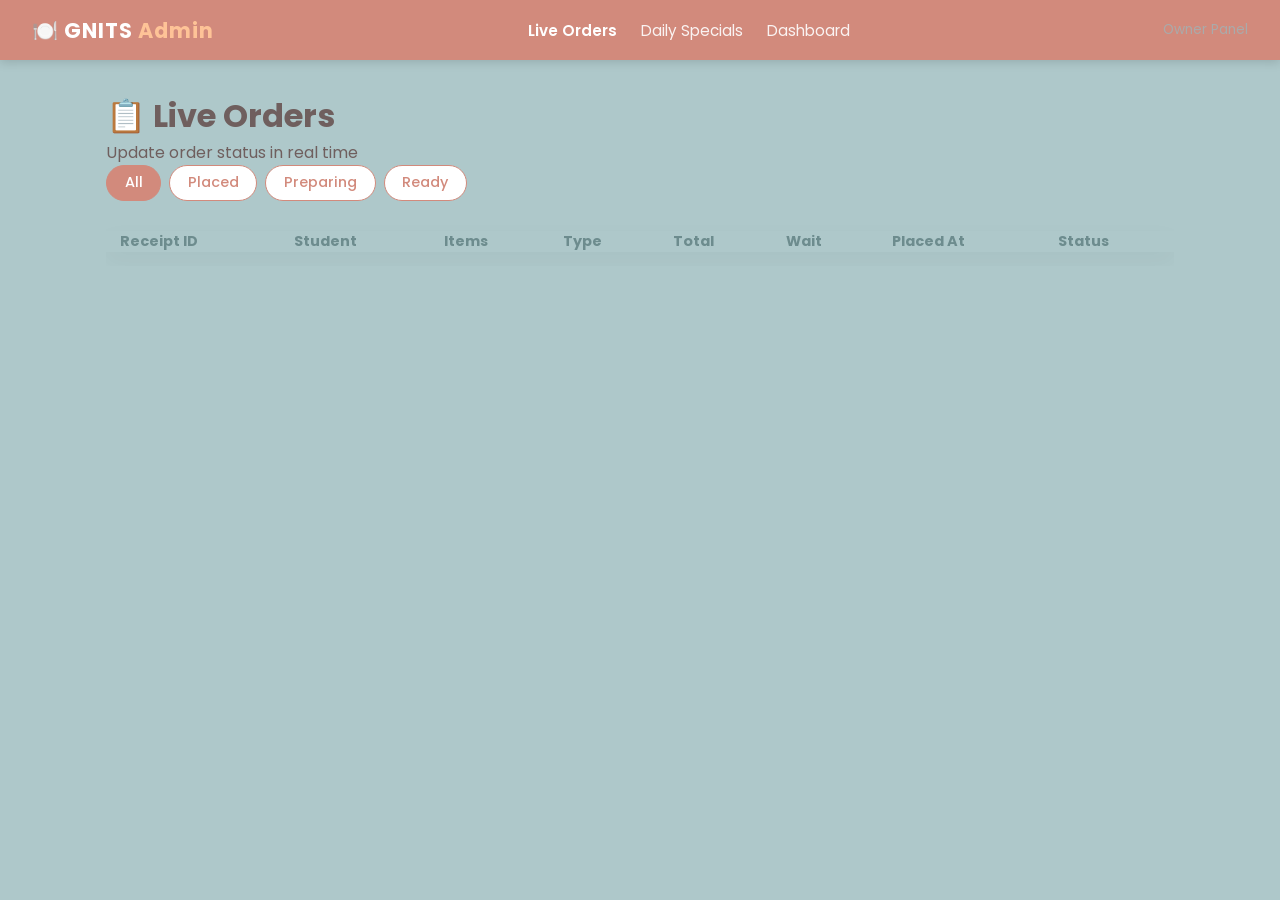
<file: orders.html>
<!DOCTYPE html>
<html lang="en">
<head>
  <meta charset="UTF-8"/>
  <meta name="viewport" content="width=device-width, initial-scale=1.0"/>
  <title>Live Orders – GNITS Canteen Admin</title>
  <link rel="stylesheet" href="../css/style.css"/>
</head>
<body>

<nav class="admin-nav">
  <div class="logo">🍽️ GNITS <span>Admin</span></div>
  <ul>
    <li><a href="orders.html" class="active">Live Orders</a></li>
    <li><a href="specials.html">Daily Specials</a></li>
    <li><a href="dashboard.html">Dashboard</a></li>
  </ul>
  <span style="color:#aaa;font-size:0.85rem;">Owner Panel</span>
</nav>

<div class="container">
  <div class="page-header">
    <h1>📋 Live Orders</h1>
    <p>Update order status in real time</p>
  </div>

  <div style="display:flex;gap:0.5rem;margin-bottom:1rem;flex-wrap:wrap;">
    <button class="cat-tab active" id="filter-all" onclick="setFilter('all')">All</button>
    <button class="cat-tab" id="filter-Placed" onclick="setFilter('Placed')">Placed</button>
    <button class="cat-tab" id="filter-Preparing" onclick="setFilter('Preparing')">Preparing</button>
    <button class="cat-tab" id="filter-Ready" onclick="setFilter('Ready')">Ready</button>
  </div>

  <div style="overflow-x:auto;">
    <table class="orders-table" id="orders-table">
      <thead>
        <tr>
          <th>Receipt ID</th>
          <th>Student</th>
          <th>Items</th>
          <th>Type</th>
          <th>Total</th>
          <th>Wait</th>
          <th>Placed At</th>
          <th>Status</th>
        </tr>
      </thead>
      <tbody id="orders-body"></tbody>
    </table>
  </div>
  <div id="empty-orders" class="empty-state" style="display:none;"><div class="icon">📋</div><p>No orders yet.</p></div>
</div>

<div id="toast" class="toast"></div>
<script src="../js/app.js"></script>
<script>
  let currentFilter = 'all';

  function setFilter(f) {
    currentFilter = f;
    document.querySelectorAll('.cat-tab').forEach(b => b.classList.remove('active'));
    document.getElementById('filter-' + f)?.classList.add('active');
    render();
  }

  function render() {
    let orders = getOrders();
    if (currentFilter !== 'all') orders = orders.filter(o => o.status === currentFilter);
    const users = getUsers();
    const tbody = document.getElementById('orders-body');
    const empty = document.getElementById('empty-orders');

    if (orders.length === 0) {
      tbody.innerHTML = '';
      empty.style.display = 'block';
      return;
    }
    empty.style.display = 'none';

    tbody.innerHTML = orders.map(o => `
      <tr>
        <td style="font-size:0.78rem;">${o.id}</td>
        <td>${users[o.roll]?.name || o.roll}<br/><span style="font-size:0.75rem;color:#aaa;">${o.roll}</span></td>
        <td style="max-width:200px;">${o.items.map(i => `${i.item} ×${i.qty}`).join(', ')}</td>
        <td>${o.orderType === 'Parcel' ? '📦 Parcel' : '🍽️ Dine In'}</td>
        <td style="font-weight:700;color:var(--primary);">₹${o.total}</td>
        <td>~${o.waitMins}m</td>
        <td style="font-size:0.8rem;">${fmtDate(o.placedAt)}</td>
        <td>
          <select class="status-select" onchange="changeStatus('${o.id}', this.value)">
            <option ${o.status === 'Placed' ? 'selected' : ''}>Placed</option>
            <option ${o.status === 'Preparing' ? 'selected' : ''}>Preparing</option>
            <option ${o.status === 'Ready' ? 'selected' : ''}>Ready</option>
          </select>
        </td>
      </tr>`).join('');
  }

  function changeStatus(id, status) {
    updateOrderStatus(id, status);
    toast(`Order ${id.slice(-6)} → ${status}`);
    render();
  }

  render();
  setInterval(render, 10000);
</script>
</body>
</html>
</file>
<file: css/style.css>
@import url('https://fonts.googleapis.com/css2?family=Poppins:wght@300;400;500;600;700&display=swap');

* { margin: 0; padding: 0; box-sizing: border-box; }

:root {
  --primary: #D28A7C;
  --primary-dark: #6F5F5E;
  --secondary: #FEC397;
  --bg: #AEC8CA;
  --card: #ffffff;
  --text: #6F5F5E;
  --muted: #6D8C8E;
  --border: #AEC8CA;
  --success: #6D8C8E;
  --danger: #6F5F5E;
  --shadow: 0 4px 20px rgba(210,138,124,0.10);
}

body { font-family: 'Poppins', sans-serif; background: var(--bg); color: var(--text); min-height: 100vh; }

/* NAV */
nav {
  background: var(--primary);
  padding: 0 2rem;
  display: flex;
  align-items: center;
  justify-content: space-between;
  height: 60px;
  box-shadow: 0 2px 10px rgba(0,0,0,0.15);
  position: sticky; top: 0; z-index: 100;
}
nav .logo { color: #fff; font-size: 1.3rem; font-weight: 700; letter-spacing: 1px; }
nav .logo span { color: var(--secondary); }
nav ul { list-style: none; display: flex; gap: 1.5rem; }
nav ul a { color: #fff; text-decoration: none; font-size: 0.95rem; opacity: 0.9; transition: opacity 0.2s; }
nav ul a:hover, nav ul a.active { opacity: 1; font-weight: 600; }
nav .cart-btn {
  background: var(--secondary);
  color: var(--text);
  border: none;
  padding: 0.4rem 1rem;
  border-radius: 20px;
  font-weight: 600;
  cursor: pointer;
  font-size: 0.9rem;
}

/* AUTH */
.auth-wrap {
  min-height: 100vh;
  display: flex;
  align-items: center;
  justify-content: center;
  background: linear-gradient(135deg, #D28A7C 0%, #FEC397 100%);
}
.auth-card {
  background: #fff;
  border-radius: 16px;
  padding: 2.5rem 2rem;
  width: 100%;
  max-width: 380px;
  box-shadow: 0 8px 40px rgba(0,0,0,0.15);
  text-align: center;
}
.auth-card .brand { font-size: 2rem; margin-bottom: 0.3rem; }
.auth-card h2 { color: var(--primary); margin-bottom: 1.5rem; font-size: 1.1rem; }
.auth-card input {
  width: 100%;
  padding: 0.75rem 1rem;
  border: 1.5px solid var(--border);
  border-radius: 8px;
  margin-bottom: 1rem;
  font-size: 1rem;
  outline: none;
  transition: border 0.2s;
}
.auth-card input:focus { border-color: var(--primary); }
.auth-card .btn-primary {
  width: 100%;
  padding: 0.8rem;
  background: var(--primary);
  color: #fff;
  border: none;
  border-radius: 8px;
  font-size: 1rem;
  font-weight: 600;
  cursor: pointer;
  transition: background 0.2s;
}
.auth-card .btn-primary:hover { background: var(--primary-dark); }
.auth-card .switch-link { margin-top: 1rem; font-size: 0.9rem; color: var(--muted); }
.auth-card .switch-link a { color: var(--primary); cursor: pointer; font-weight: 600; }
.auth-card .error { color: var(--danger); font-size: 0.85rem; margin-bottom: 0.5rem; }

/* CONTAINER */
.container { max-width: 1100px; margin: 0 auto; padding: 2rem 1rem; }

/* CATEGORY TABS */
.cat-tabs { display: flex; gap: 0.5rem; flex-wrap: wrap; margin-bottom: 1.5rem; }
.cat-tab {
  padding: 0.4rem 1.1rem;
  border-radius: 20px;
  border: 1.5px solid var(--primary);
  background: #fff;
  color: var(--primary);
  cursor: pointer;
  font-size: 0.9rem;
  font-weight: 500;
  transition: all 0.2s;
}
.cat-tab.active, .cat-tab:hover { background: var(--primary); color: #fff; }

/* MENU GRID */
.menu-grid { display: grid; grid-template-columns: repeat(auto-fill, minmax(220px, 1fr)); gap: 1.2rem; }
.menu-card {
  background: var(--card);
  border-radius: 12px;
  padding: 1.2rem;
  box-shadow: var(--shadow);
  border: 1.5px solid var(--border);
  display: flex;
  flex-direction: column;
  gap: 0.4rem;
  transition: transform 0.2s;
}
.menu-card:hover { transform: translateY(-3px); }
.menu-card .item-name { font-weight: 600; font-size: 1rem; }
.menu-card .item-cat { font-size: 0.78rem; color: var(--muted); }
.menu-card .item-price { color: var(--primary); font-weight: 700; font-size: 1.1rem; }
.menu-card .item-wait { font-size: 0.8rem; color: var(--muted); }
.menu-card .special-badge {
  background: var(--secondary);
  color: #333;
  font-size: 0.72rem;
  padding: 0.15rem 0.5rem;
  border-radius: 10px;
  font-weight: 600;
  width: fit-content;
}
.menu-card .add-btn {
  margin-top: auto;
  padding: 0.45rem 0;
  background: var(--success);
  color: #fff;
  border: none;
  border-radius: 8px;
  cursor: pointer;
  font-weight: 600;
  font-size: 0.9rem;
  transition: background 0.2s;
}
.menu-card .add-btn:hover { background: #6F5F5E; }
.menu-card .qty-ctrl { display: flex; align-items: center; gap: 0.5rem; margin-top: auto; }
.menu-card .qty-ctrl button {
  width: 28px; height: 28px;
  border-radius: 50%;
  border: 1.5px solid var(--success);
  background: #fff;
  color: var(--success);
  font-size: 1.1rem;
  cursor: pointer;
  font-weight: 700;
}
.menu-card .qty-ctrl span { font-weight: 600; min-width: 20px; text-align: center; }

.menu-group {
  margin-bottom: 2.5rem;
}

.group-heading {
  font-size: 1.4rem;
  font-weight: 700;
  margin-bottom: 1rem;
}
.group-items {
  display: grid;
  grid-template-columns: repeat(auto-fill, minmax(240px, 1fr));
  gap: 1rem;
}

.menu-group {
  margin-bottom: 3rem;
  width: 100%;
}

#menu-grid {
  display: flex;
  flex-direction: column;
  gap: 2rem;
}

/* CART SIDEBAR */
.cart-overlay {
  position: fixed; inset: 0;
  background: rgba(0,0,0,0.35);
  z-index: 999;
  display: none;
}
.cart-overlay.open { display: block; }
.cart-sidebar {
  position: fixed; right: 0; top: 0; bottom: 0;
  width: 340px;
  background: #fff;
  z-index: 1000;
  box-shadow: -4px 0 30px rgba(0,0,0,0.15);
  display: flex;
  flex-direction: column;
  transform: translateX(100%);
  transition: transform 0.3s;
}
.cart-sidebar.open { transform: translateX(0); }
.cart-header {
  padding: 1.2rem 1.5rem;
  background: var(--primary);
  color: #fff;
  display: flex;
  justify-content: space-between;
  align-items: center;
}
.cart-items { flex: 1; overflow-y: auto; padding: 1rem 1.5rem; }
.cart-item .ci-price { color: var(--primary); font-weight: 600; }
.cart-item .ci-qty button { border: 1.5px solid var(--success); color: var(--success); }

/* PAYMENT PAGE GRADIENT FIX */
.pay-page {
  min-height: 100vh;
  display: grid;
  grid-template-columns: 1fr 1fr;
  background: #AEC8CA;
}

.pay-left {
  background: linear-gradient(135deg, #6F5F5E, #6D8C8E);
  color: white;
}

.cart-footer {
  background: #fff;
  display: flex;
  flex-direction: column;
  gap: 0.8rem;
}

.cart-total {
  width: 100%;
  max-width: 100%;
  display: flex;
  justify-content: space-between;
  align-items: center;
  font-weight: 700;
  font-size: 1.1rem;
  color: var(--text);
}

.btn-checkout {
  margin-top: 0.8rem;
  display: block;
  width: 100%;
  padding: 0.9rem;
  background: var(--primary);
  color: #fff;
  border: none;
  border-radius: 10px;
  font-size: 1rem;
  font-weight: 600;
  cursor: pointer;
  text-align: center;
  box-shadow: 0 6px 18px rgba(0,0,0,0.12);
}
.cart-footer {
  padding: 1rem;
  box-sizing: border-box;
}

.cart-footer > * {
  width: 100%;
}

.cart-total {
  display: flex;
  justify-content: space-between;
  align-items: center;

  padding: 0.8rem 1rem;
  margin: 0.5rem 0;

  background: #f7f7f7;
  border-radius: 10px;
}

.btn-checkout {
  display: block;
  width: 100%;
  margin-top: 0.8rem;
  padding: 0.9rem 1rem;
  border-radius: 10px;
}

.pay-page {
  display: grid;
  grid-template-columns: 1fr 1fr;
  min-height: 100vh;
  width: 100%;
  align-items:stretch;
}

.pay-right {
  min-height:100vh;
  display: flex;
  align-items: center;
  justify-content: center;
  padding: 2rem;
  box-sizing: border-box;
}

/* PAYMENT PAGE */

.pay-page{
  min-height:100vh;
  display:grid;
  grid-template-columns:1.1fr 0.9fr;
  background:#f5f7fb;
}

/* LEFT */

.pay-left{
  background:
    linear-gradient(
      135deg,
      #6F5F5E 0%,
      #6D8C8E 100%
    );

  color:white;
  padding:4rem;
  display:flex;
  flex-direction:column;
  justify-content:center;
}

.rp-brand{
  display:flex;
  align-items:center;
  gap:1rem;
  margin-bottom:4rem;
}

.rp-logo{
  width:64px;
  height:64px;
  border-radius:20px;
  background:rgba(255,255,255,0.15);

  display:flex;
  align-items:center;
  justify-content:center;

  font-size:1.7rem;
  font-weight:700;

  backdrop-filter:blur(10px);
}

.rp-title{
  font-size:2rem;
  font-weight:700;
}

.rp-sub{
  opacity:0.8;
  font-size:0.95rem;
}

.amount-box{
  margin-bottom:3rem;
}

.amount-label{
  opacity:0.75;
  margin-bottom:0.6rem;
}

.amount{
  font-size:4rem;
  font-weight:800;
  line-height:1;
}

.order-summary{
  background:rgba(255,255,255,0.12);
  border:1px solid rgba(255,255,255,0.12);

  border-radius:28px;
  padding:2rem;

  backdrop-filter:blur(14px);
}

.summary-head{
  display:flex;
  justify-content:space-between;
  margin-bottom:1rem;
  font-weight:600;
}

.summary-item{
  display:flex;
  justify-content:space-between;
  align-items:center;
  padding:1rem 0;

  border-bottom:1px solid rgba(255,255,255,0.12);
}

.summary-item:last-child{
  border-bottom:none;
}

.si-name{
  font-weight:600;
}

.si-qty{
  opacity:0.75;
  font-size:0.85rem;
  margin-top:0.2rem;
}

.si-price{
  font-weight:700;
}

/* RIGHT */

.pay-right{
  display:flex;
  align-items:center;
  justify-content:center;
  padding:3rem;
}

.payment-card{
  width:100%;
  max-width:460px;

  background:white;
  border-radius:32px;

  padding:2.5rem;

  box-shadow:
    0 20px 60px rgba(0,0,0,0.08);
}

.payment-head h2{
  font-size:2rem;
  margin-bottom:0.5rem;
  color:#2f3542;
}

.payment-head p{
  color:#888;
  margin-bottom:2rem;
}

.payment-method{
  border:2px solid #AEC8CA;
  border-radius:22px;

  padding:1rem 1.2rem;

  display:flex;
  justify-content:space-between;
  align-items:center;

  margin-bottom:1.2rem;

  transition:0.2s;
}

.payment-method:hover{
  border-color:#6D8C8E;
}

.pm-left{
  display:flex;
  align-items:center;
  gap:1rem;
}

.pm-icon{
  width:56px;
  height:56px;
  border-radius:18px;

  background:#eef4f4;

  display:flex;
  align-items:center;
  justify-content:center;

  font-size:1.4rem;
}

.pm-title{
  font-weight:700;
  color:#2f3542;
}

.pm-sub{
  color:#888;
  font-size:0.88rem;
}

.upi-box input{
  width:100%;
  height:58px;

  border-radius:18px;
  border:2px solid #e8ecef;

  padding:0 1rem;

  font-size:1rem;
  outline:none;

  margin-top:1rem;

  transition:0.2s;
}

.upi-box input:focus{
  border-color:#6D8C8E;
}

.divider{
  text-align:center;
  margin:1.5rem 0;
  color:#999;
  font-size:0.9rem;
}

.quick-pay{
  width:100%;
  height:58px;

  border:none;
  border-radius:18px;

  background:#f3f5f7;

  font-size:1rem;
  font-weight:600;

  cursor:pointer;

  margin-bottom:1.5rem;
}

.secure-note{
  text-align:center;
  color:#777;
  font-size:0.92rem;
  margin-bottom:1rem;
}

.pay-btn{
  width:100%;
  height:64px;

  border:none;
  border-radius:20px;

  background:#6D8C8E;
  color:white;

  font-size:1.05rem;
  font-weight:700;

  cursor:pointer;

  transition:0.2s;
}

.pay-btn:hover{
  transform:translateY(-2px);
  background:#5c7779;
}
/* RECEIPT PAGE FIX */
#receipt-wrap {
  display: flex;
  justify-content: center;
  padding: 2rem 1rem;
}

.receipt-card {
  width: 100%;
  max-width: 520px;
  background: #fff;
  border-radius: 28px;
  padding: 2rem;
  box-shadow: 0 10px 40px rgba(0,0,0,0.08);
  border: 1.5px solid var(--border);
}

.receipt-card .r-header {
  text-align: center;
  margin-bottom: 1.5rem;
}

.receipt-card .r-logo {
  font-size: 1.6rem;
  font-weight: 700;
  color: var(--primary);
}

.receipt-card .r-id {
  margin-top: 0.4rem;
  color: var(--muted);
  font-size: 0.85rem;
}

.receipt-card .r-row {
  display: flex;
  justify-content: space-between;
  gap: 1rem;
  padding: 0.7rem 0;
  font-size: 1rem;
}

.receipt-card .r-total {
  margin-top: 1rem;
  padding-top: 1rem;
  border-top: 1.5px dashed var(--border);
  font-size: 1.15rem;
  font-weight: 700;
}

.receipt-card .r-footer {
  text-align: center;
  margin-top: 1.5rem;
  color: var(--muted);
  line-height: 1.6;
}

.btn-print {
  width: 100%;
  height: 52px;
  border: none;
  border-radius: 16px;
  background: var(--primary);
  color: #fff;
  font-size: 1rem;
  font-weight: 600;
  cursor: pointer;
  margin-top: 1rem;
}

.btn-track {
  background: var(--success) !important;
}

@media (max-width: 768px) {

  .receipt-card {
    border-radius: 24px;
    padding: 1.5rem;
  }

  .receipt-card .r-row {
    font-size: 0.95rem;
  }

}
/* MOBILE */

@media (max-width:768px){

  .pay-page{
    grid-template-columns:1fr;
  }

  .pay-left{
    padding:2rem 1.5rem;
  }

  .pay-right{
    padding:1rem;
    margin-top:-2rem;
  }

  .payment-card{
    border-radius:28px 28px 0 0;
  }

  .amount{
    font-size:3rem;
  }

}
.bottom-nav{
  display:none;
}

@media (max-width:768px){

  .bottom-nav{
    position:fixed;
    bottom:0;
    left:0;
    width:100%;
    height:70px;

    display:flex;
    justify-content:space-around;
    align-items:center;

    background:var(--primary);
    border-top:1px solid rgba(255,255,255,0.1);

    z-index:1000;
  }

  .bottom-nav a{
    color:white;
    text-decoration:none;
    font-size:0.78rem;

    display:flex;
    flex-direction:column;
    align-items:center;
    gap:0.2rem;
  }

}

/* TRACK PAGE */

.order-track-card{
  background:#ffffff;
  border-radius:24px;
  padding:1.4rem;
  margin-bottom:1.3rem;

  box-shadow:
    0 10px 30px rgba(0,0,0,0.06);

  border:1px solid rgba(0,0,0,0.05);
}

.ot-header{
  display:flex;
  justify-content:space-between;
  align-items:flex-start;
  gap:1rem;

  margin-bottom:1.4rem;
}

.ot-id{
  font-size:0.82rem;
  color:var(--muted);
  margin-top:0.3rem;
}

.wait-badge{
  background:#FEC397;
  color:#5f4340;

  padding:0.45rem 0.8rem;
  border-radius:999px;

  font-size:0.8rem;
  font-weight:600;
}

.status-bar{
  display:flex;
  align-items:center;
  justify-content:space-between;

  margin:1.4rem 0;
  position:relative;
}

.status-step{
  display:flex;
  flex-direction:column;
  align-items:center;

  flex:1;
  position:relative;
  z-index:2;
}

.dot{
  width:38px;
  height:38px;

  border-radius:50%;

  background:#e8e8e8;
  color:#777;

  display:flex;
  align-items:center;
  justify-content:center;

  font-weight:700;
  margin-bottom:0.45rem;
}

.status-step.active .dot{
  background:var(--primary);
  color:white;
}

.status-step.done .dot{
  background:#6D8C8E;
  color:white;
}

.label{
  font-size:0.82rem;
  font-weight:600;
  color:#666;
}

.status-line{
  height:4px;
  background:#e4e4e4;

  flex:1;
  margin:0 -8px;

  position:relative;
  top:-18px;

  z-index:1;
}

.status-line.done{
  background:#6D8C8E;
}

.track-total{
  font-size:1.05rem;
  font-weight:700;
  color:var(--primary);
}

@media (max-width:768px){

  .ot-header{
    flex-direction:column;
  }

  .status-bar{
    gap:0.3rem;
  }

  .label{
    font-size:0.7rem;
    text-align:center;
  }

  .dot{
    width:32px;
    height:32px;
    font-size:0.85rem;
  }

}

/* =========================
   HISTORY PAGE
========================= */

#history-wrap{
  display:flex;
  flex-direction:column;
  gap:1rem;
  margin-top:1.2rem;
}

.history-card{
  background:#fff;
  border:1px solid rgba(0,0,0,0.06);
  border-radius:24px;
  padding:1.2rem;
  cursor:pointer;

  transition:0.25s ease;

  box-shadow:
    0 6px 18px rgba(0,0,0,0.04);
}

.history-card:hover{
  transform:translateY(-2px);

  box-shadow:
    0 10px 24px rgba(0,0,0,0.08);
}

.h-top{
  display:flex;
  justify-content:space-between;
  gap:1rem;
  align-items:flex-start;
}

.h-id{
  font-size:0.78rem;
  color:var(--muted);
  margin-top:0.35rem;
}

.h-total{
  font-size:1.15rem;
  font-weight:700;
  color:var(--primary);
}

.h-date{
  font-size:0.82rem;
  color:var(--muted);
}

/* BADGES */

.badge{
  padding:0.38rem 0.8rem;
  border-radius:999px;
  font-size:0.72rem;
  font-weight:600;
}

.badge-placed{
  background:#fff1df;
  color:#d97706;
}

.badge-preparing{
  background:#eef4ff;
  color:#2563eb;
}

.badge-ready{
  background:#ecfdf3;
  color:#059669;
}

/* =========================
   MODAL
========================= */

.modal-overlay{
  position:fixed;
  inset:0;

  background:rgba(0,0,0,0.45);

  display:flex;
  align-items:center;
  justify-content:center;

  opacity:0;
  pointer-events:none;

  transition:0.25s ease;

  z-index:999;
}

.modal-overlay.open{
  opacity:1;
  pointer-events:auto;
}

.modal{
  width:min(92%, 430px);

  background:#fff;

  border-radius:28px;

  padding:1.4rem;

  position:relative;

  animation:popUp 0.25s ease;
}

@keyframes popUp{

  from{
    transform:scale(0.92);
    opacity:0;
  }

  to{
    transform:scale(1);
    opacity:1;
  }

}

.btn-close{
  position:absolute;
  top:12px;
  right:12px;

  width:34px;
  height:34px;

  border:none;
  border-radius:50%;

  background:#f3f4f6;

  cursor:pointer;

  font-size:1rem;
}

.btn-close:hover{
  background:#e5e7eb;
}

/* =========================
   PRINT BUTTON
========================= */

.btn-print{
  width:100%;

  border:none;
  border-radius:14px;

  padding:0.95rem 1rem;

  background:var(--primary);
  color:#fff;

  font-weight:600;
  font-size:0.95rem;

  cursor:pointer;

  transition:0.2s ease;
}

.btn-print:hover{
  transform:translateY(-1px);
  opacity:0.95;
}

/* =========================
   MOBILE
========================= */

@media (max-width:768px){

  .history-card{
    padding:1rem;
    border-radius:20px;
  }

  .modal{
    width:94%;
    padding:1.1rem;
  }

}

/* =========================
   REVIEWS PAGE
========================= */

.review-page {
  max-width: 850px;
  margin: 2rem auto 6rem;
}

.review-page h1 {
  font-size: 3.2rem;
  font-weight: 800;
  margin-bottom: 0.5rem;
  color: #6F5F5E;
}

.review-page .subtext {
  color: #7b6b6a;
  font-size: 1.15rem;
  margin-bottom: 2rem;
}

.review-form {
  background: rgba(255,255,255,0.55);
  backdrop-filter: blur(12px);
  border: 1px solid rgba(255,255,255,0.35);
  border-radius: 28px;
  padding: 2rem;
  box-shadow: 0 10px 30px rgba(0,0,0,0.06);
  margin-bottom: 2rem;
}

.review-form h2 {
  font-size: 2rem;
  margin-bottom: 1.2rem;
  color: #6F5F5E;
}

.review-form select,
.review-form textarea {
  width: 100%;
  border: none;
  outline: none;
  background: #ffffffcc;
  border-radius: 16px;
  padding: 1rem 1.1rem;
  font-family: "Poppins", sans-serif;
  font-size: 1rem;
  color: #6F5F5E;
  margin-bottom: 1rem;
}

.review-form textarea {
  resize: none;
  min-height: 130px;
}

.review-form select:focus,
.review-form textarea:focus {
  box-shadow: 0 0 0 3px rgba(210,138,124,0.2);
}

.stars {
  display: flex;
  gap: 0.45rem;
  margin-bottom: 1.4rem;
}

.star {
  font-size: 2rem;
  cursor: pointer;
  transition: 0.2s ease;
  color: #d4b4af;
}

.star.active {
  color: #FEC397;
  text-shadow:
    0 0 10px rgba(254,195,151,0.7);
  transform: scale(1.1);
}

.star:hover {
  transform: scale(1.12);
}
/* FORCE STAR COLORS */

#star-row .star {
  font-size: 2.4rem !important;
  color: #c8b3b0 !important;
  cursor: pointer !important;
  transition: 0.2s ease !important;
  user-select: none !important;
}

#star-row .star.active {
  color: #FEC397 !important;
  text-shadow:
    0 0 14px rgba(254,195,151,0.9) !important;

  transform: scale(1.12) !important;
}

#star-row .star:hover {
  transform: scale(1.12) !important;
}
.review-submit {
  border: none;
  background: linear-gradient(
    135deg,
    #D28A7C,
    #FEC397
  );

  color: white;
  font-family: "Poppins", sans-serif;
  font-weight: 600;
  padding: 0.95rem 1.5rem;
  border-radius: 14px;
  cursor: pointer;
  transition: 0.25s ease;
  font-size: 1rem;
}

.review-submit:hover {
  transform: translateY(-2px);
  box-shadow: 0 10px 20px rgba(210,138,124,0.25);
}

/* REVIEW CARDS */

.review-list {
  display: flex;
  flex-direction: column;
  gap: 1rem;
}

.review-card {
  background: rgba(255,255,255,0.55);
  border-radius: 22px;
  padding: 1.3rem 1.4rem;
  backdrop-filter: blur(10px);
  border: 1px solid rgba(255,255,255,0.35);
  box-shadow: 0 8px 24px rgba(0,0,0,0.05);
}

.review-top {
  display: flex;
  justify-content: space-between;
  align-items: center;
  margin-bottom: 0.8rem;
}

.review-dish {
  font-weight: 700;
  color: #6F5F5E;
  font-size: 1.05rem;
}

.review-rating {
  color: #D28A7C;
  font-size: 1rem;
}

.review-comment {
  color: #6f6262;
  line-height: 1.6;
  font-size: 0.95rem;
}

.review-time {
  margin-top: 0.9rem;
  font-size: 0.78rem;
  color: #9b8d8b;
}

/* MOBILE */

@media (max-width: 768px) {

  .review-page {
    padding: 0 1rem;
  }

  .review-page h1 {
    font-size: 2.5rem;
  }

  .review-form {
    padding: 1.3rem;
  }

}

/* ==========================
   ADMIN ORDERS TABLE
========================== */

.orders-table{
  width:100%;
  border-collapse:separate;
  border-spacing:0 14px;
}

.orders-table th{
  font-size:0.9rem;
  color:var(--muted);
  font-weight:700;
  text-align:left;
  padding:0 14px;
  white-space:nowrap;
}

.orders-table td{
  padding:18px 14px;
  background:#fff;
  vertical-align:middle;
  font-size:0.92rem;
}

.orders-table tr td:first-child{
  border-radius:14px 0 0 14px;
}

.orders-table tr td:last-child{
  border-radius:0 14px 14px 0;
}

/* receipt id */

.orders-table td:nth-child(1){
  width:180px;
  font-size:.78rem;
  color:#888;
  font-weight:600;
}

/* student */

.orders-table td:nth-child(2){
  min-width:180px;
  font-size:1rem;
  font-weight:600;
}

.orders-table td:nth-child(2) span{
  color:#aaa !important;
  font-size:.8rem !important;
}

/* items */

.orders-table td:nth-child(3){
  max-width:260px;
  line-height:1.6;
  font-size:.88rem;
}

/* order type */

.orders-table td:nth-child(4){
  white-space:nowrap;
}

/* total */

.orders-table td:nth-child(5){
  font-size:1.15rem !important;
  font-weight:800;
  color:var(--primary);
}

/* wait */

.orders-table td:nth-child(6){
  color:#888;
}

/* time */

.orders-table td:nth-child(7){
  white-space:nowrap;
  color:#777;
}

/* dropdown */

.status-select{
  padding:10px 16px;

  border:2px solid #ead7d0;

  border-radius:12px;

  background:white;

  font-size:.9rem;

  font-weight:600;

  min-width:130px;

  cursor:pointer;

  transition:.2s;
}

.status-select:hover{
  border-color:var(--primary);
}

.status-select:focus{
  outline:none;

  box-shadow:
  0 0 0 4px
  rgba(206,127,107,.15);
}

/* rows */

.orders-table tr{
  box-shadow:
  0 8px 22px
  rgba(0,0,0,.04);
}

/* responsive */

@media(max-width:900px){

.orders-table{
font-size:.82rem;
}

.orders-table td{
padding:12px;
}

.status-select{
min-width:100px;
}

}

/* =========================
   STUDENT SPECIALS
========================= */

.specials-grid{
display:grid;
grid-template-columns:
repeat(auto-fill,minmax(260px,1fr));
gap:1.5rem;
}

.special-card{

background:#fff;

padding:1.4rem;

border-radius:20px;

border:1.5px solid var(--border);

box-shadow:
0 10px 30px rgba(0,0,0,.05);

transition:.25s;

position:relative;

overflow:hidden;

}

.special-card:hover{

transform:
translateY(-6px);

box-shadow:
0 16px 40px rgba(0,0,0,.08);

}

.special-card::before{

content:"â­ TODAY'S PICK";

position:absolute;

top:14px;
right:-34px;

background:
linear-gradient(
90deg,
#ffce5c,
#ffb300
);

color:#222;

font-size:.68rem;

font-weight:700;

padding:.35rem 2rem;

transform:
rotate(35deg);

}

.s-name{

font-size:1.15rem;

font-weight:700;

margin-top:1rem;

margin-bottom:.8rem;

}

.s-orig{

color:#999;

text-decoration:line-through;

margin-bottom:.4rem;

}

.s-price{

font-size:2rem;

font-weight:800;

color:var(--primary);

margin-bottom:.6rem;

}

.s-wait{

color:var(--muted);

font-size:.88rem;

margin-bottom:1rem;

}

.special-card .add-btn{

width:100%;

padding:.9rem;

border:none;

border-radius:12px;

font-weight:700;

background:
linear-gradient(
135deg,
var(--primary),
#ff8b5f
);

color:white;

cursor:pointer;

transition:.2s;

}

.special-card .add-btn:hover{

transform:scale(1.02);

}


/* =========================
   ADMIN SPECIALS
========================= */

.specials-manager{

background:white;

padding:1.5rem;

border-radius:18px;

margin-bottom:2rem;

border:1.5px solid var(--border);

box-shadow:
0 10px 30px rgba(0,0,0,.04);

}

.specials-manager select,
.specials-manager input{

padding:.9rem;

border-radius:12px;

border:1.5px solid var(--border);

font-size:.95rem;

}

.specials-manager select:focus,
.specials-manager input:focus{

outline:none;

border-color:var(--primary);

box-shadow:
0 0 0 4px rgba(255,140,92,.12);

}

.btn-add-special{

padding:.9rem 1.2rem;

border:none;

border-radius:12px;

background:
linear-gradient(
135deg,
var(--primary),
#ff7e5c
);

color:white;

font-weight:700;

cursor:pointer;

transition:.2s;

}

.btn-add-special:hover{

transform:
translateY(-2px);

}

.btn-remove{

padding:.55rem .9rem;

border:none;

border-radius:10px;

background:#fff0f0;

color:#e54848;

font-weight:600;

cursor:pointer;

}

.btn-remove:hover{

background:#ffe2e2;

}

.orders-table{

width:100%;

border-collapse:collapse;

}

.orders-table th{

background:#fafafa;

padding:1rem;

text-align:left;

}

.orders-table td{

padding:1rem;

border-top:1px solid var(--border);

}

.orders-table tr:hover{

background:#fffaf8;

}
/* Force Poppins on specials */

.special-card,
.special-card *,

.specials-manager,
.specials-manager *,

.specials-grid,

.orders-table,
.orders-table *{

font-family:
'Poppins',
sans-serif;

}

/* ===== Dashboard ===== */

.stat-grid{
  display:grid;
  grid-template-columns:repeat(auto-fit,minmax(180px,1fr));
  gap:1rem;
  margin-bottom:2rem;
}

.stat-card{
  background:#fff;
  border:1.5px solid var(--border);
  border-radius:16px;
  padding:1.25rem;
  box-shadow:var(--shadow);
}

.s-val{
  font-size:1.8rem;
  font-weight:700;
  color:var(--primary);
  margin-bottom:0.3rem;
}

.s-label{
  color:var(--muted);
  font-size:0.9rem;
}

.bar-chart{
  display:flex;
  flex-direction:column;
  gap:0.8rem;
}

.bar-row{
  display:grid;
  grid-template-columns:120px 1fr 70px;
  align-items:center;
  gap:0.8rem;
}

.bar-label{
  font-size:0.85rem;
  font-weight:500;
  overflow:hidden;
  text-overflow:ellipsis;
  white-space:nowrap;
}

.bar-fill-wrap{
  background:#f3f4f6;
  border-radius:999px;
  overflow:hidden;
  height:24px;
}

.bar-fill{
  height:100%;
  display:flex;
  align-items:center;
  justify-content:flex-end;
  padding-right:0.6rem;
  background:linear-gradient(
    135deg,
    var(--primary),
    var(--secondary)
  );
  color:white;
  font-size:0.78rem;
  font-weight:600;
  min-width:40px;
}

.bar-val{
  font-size:0.8rem;
  color:var(--muted);
  text-align:right;
}

.flex-between{
  display:flex;
  justify-content:space-between;
  align-items:center;
}

@media(max-width:900px){

  #charts-row{
    grid-template-columns:1fr !important;
  }

  .bar-row{
    grid-template-columns:90px 1fr 50px;
  }

  .flex-between{
    flex-direction:column;
    align-items:flex-start;
    gap:1rem;
  }

}

/* =====================================================
   FINAL MOBILE + CLEANUP OVERRIDES
   Add this at the VERY BOTTOM of style.css
===================================================== */

html,
body{
  max-width:100%;
  overflow-x:hidden;
}

img,
video,
canvas,
svg{
  max-width:100%;
}

button,
input,
select,
textarea{
  font-family:'Poppins', sans-serif;
}

/* Fix duplicated table styles from earlier blocks */
.orders-table{
  width:100%;
  border-collapse:separate !important;
  border-spacing:0 14px !important;
}

.orders-table th{
  background:transparent !important;
  font-size:0.9rem;
  color:var(--muted);
  font-weight:700;
  text-align:left;
  padding:0 14px !important;
  white-space:nowrap;
}

.orders-table td{
  background:#fff !important;
  padding:18px 14px !important;
  border-top:none !important;
  vertical-align:middle;
  font-size:0.92rem;
}

.orders-table tr td:first-child{
  border-radius:14px 0 0 14px;
}

.orders-table tr td:last-child{
  border-radius:0 14px 14px 0;
}

.orders-table tr:hover{
  background:transparent !important;
}

/* Order type selection on payment page */
.order-type-box{
  margin:1rem 0 1.2rem;
  padding:1rem;
  border:1.5px solid #e8ecef;
  border-radius:18px;
  background:#fff;
}

.order-type-title{
  font-weight:700;
  color:#2f3542;
  margin-bottom:0.8rem;
}

.order-type-box label{
  display:flex;
  align-items:center;
  gap:0.6rem;
  padding:0.75rem 0.8rem;
  margin-bottom:0.6rem;
  border:1.5px solid var(--border);
  border-radius:14px;
  cursor:pointer;
  font-weight:600;
}

.order-type-box label:last-child{
  margin-bottom:0;
}

.order-type-box input{
  accent-color:var(--primary);
}

/* Mobile navbar */
@media(max-width:768px){

  body{
    padding-bottom:78px;
  }

  nav:not(.bottom-nav){
    height:auto;
    min-height:58px;
    padding:0.8rem 1rem;
    flex-wrap:wrap;
    gap:0.8rem;
  }

  nav:not(.bottom-nav) .logo{
    font-size:1.05rem;
  }

  nav:not(.bottom-nav) ul{
    display:none;
  }

  nav .cart-btn{
    font-size:0.78rem;
    padding:0.42rem 0.75rem;
  }

  .container{
    padding:1.2rem 0.9rem 5.5rem;
  }

  .page-header h1{
    font-size:1.65rem;
    line-height:1.2;
  }

  .page-header p{
    font-size:0.9rem;
  }

}

/* Mobile bottom nav */
@media(max-width:768px){

  .bottom-nav{
    height:68px;
    padding-bottom:env(safe-area-inset-bottom);
  }

  .bottom-nav a{
    font-size:0.72rem;
    line-height:1.1;
  }

}

/* Menu mobile */
@media(max-width:768px){

  .cat-tabs{
    flex-wrap:nowrap;
    overflow-x:auto;
    padding-bottom:0.5rem;
    scrollbar-width:none;
  }

  .cat-tabs::-webkit-scrollbar{
    display:none;
  }

  .cat-tab{
    flex:0 0 auto;
    white-space:nowrap;
  }

  #menu-grid{
    gap:1.2rem;
  }

  .group-items,
  .menu-grid{
    grid-template-columns:1fr !important;
  }

  .menu-card{
    border-radius:18px;
    padding:1rem;
  }

  .group-heading{
    font-size:1.2rem;
  }

}

/* Cart mobile */
@media(max-width:768px){

  .cart-sidebar{
    width:100%;
    top:auto;
    height:82vh;
    border-radius:24px 24px 0 0;
  }

  .cart-header{
    border-radius:24px 24px 0 0;
  }

}

/* Payment mobile */
@media(max-width:768px){

  .pay-page{
    grid-template-columns:1fr !important;
    min-height:auto;
  }

  .pay-left{
    padding:2rem 1.2rem 3rem !important;
  }

  .rp-brand{
    margin-bottom:2rem;
  }

  .rp-logo{
    width:52px;
    height:52px;
    border-radius:16px;
  }

  .rp-title{
    font-size:1.45rem;
  }

  .amount{
    font-size:3rem;
  }

  .order-summary{
    padding:1.2rem;
    border-radius:22px;
  }

  .summary-item{
    gap:1rem;
  }

  .pay-right{
    min-height:auto !important;
    padding:1rem !important;
    margin-top:-2rem;
  }

  .payment-card{
    padding:1.4rem;
    border-radius:26px;
  }

  .payment-head h2{
    font-size:1.45rem;
  }

  .payment-method{
    border-radius:18px;
    padding:0.9rem;
  }

  .pm-icon{
    width:46px;
    height:46px;
    border-radius:14px;
  }

}

/* Tables mobile */
@media(max-width:768px){

  div[style*="overflow-x:auto"]{
    overflow-x:auto !important;
    -webkit-overflow-scrolling:touch;
  }

  .orders-table{
    min-width:780px;
  }

  .orders-table th,
  .orders-table td{
    font-size:0.82rem !important;
    padding:0.8rem !important;
  }

  .status-select{
    min-width:110px;
    padding:0.55rem 0.7rem;
  }

}

/* Dashboard mobile */
@media(max-width:768px){

  .flex-between{
    flex-direction:column;
    align-items:flex-start;
    gap:1rem;
  }

  .stat-grid{
    grid-template-columns:repeat(2,1fr);
    gap:0.8rem;
  }

  .stat-card{
    padding:1rem;
    border-radius:14px;
  }

  .s-val{
    font-size:1.3rem;
  }

  .s-label{
    font-size:0.78rem;
  }

  #charts-row{
    grid-template-columns:1fr !important;
  }

  .bar-row{
    grid-template-columns:78px 1fr 42px;
    gap:0.5rem;
  }

  .bar-label{
    font-size:0.72rem;
  }

  .bar-val{
    font-size:0.7rem;
  }

}

/* Specials mobile */
@media(max-width:768px){

  .specials-grid{
    grid-template-columns:1fr !important;
  }

  .special-card{
    border-radius:22px;
  }

  .specials-manager > div{
    flex-direction:column;
    align-items:stretch !important;
  }

  .specials-manager select,
  .specials-manager input,
  .btn-add-special{
    width:100%;
  }

}

/* Reviews mobile */
@media(max-width:768px){

  .review-page{
    margin:1rem auto 5rem;
    padding:0;
  }

  .review-page h1{
    font-size:2.1rem;
  }

  .review-form{
    padding:1.2rem;
    border-radius:22px;
  }

  #star-row .star{
    font-size:2rem !important;
  }

  .review-top{
    flex-direction:column;
    align-items:flex-start;
    gap:0.4rem;
  }

}

/* History mobile */
@media(max-width:768px){

  .h-top{
    flex-direction:column;
  }

  .history-card{
    border-radius:20px;
    padding:1rem;
  }

  .h-total{
    font-size:1.05rem;
  }

}

/* Track mobile */
@media(max-width:768px){

  .order-track-card{
    padding:1rem;
    border-radius:20px;
  }

  .ot-header{
    flex-direction:column;
  }

  .status-bar{
    gap:0.2rem;
  }

  .status-line{
    margin:0 -4px;
  }

  .dot{
    width:32px;
    height:32px;
    font-size:0.85rem;
  }

  .label{
    font-size:0.68rem;
    text-align:center;
  }

}
</file>
